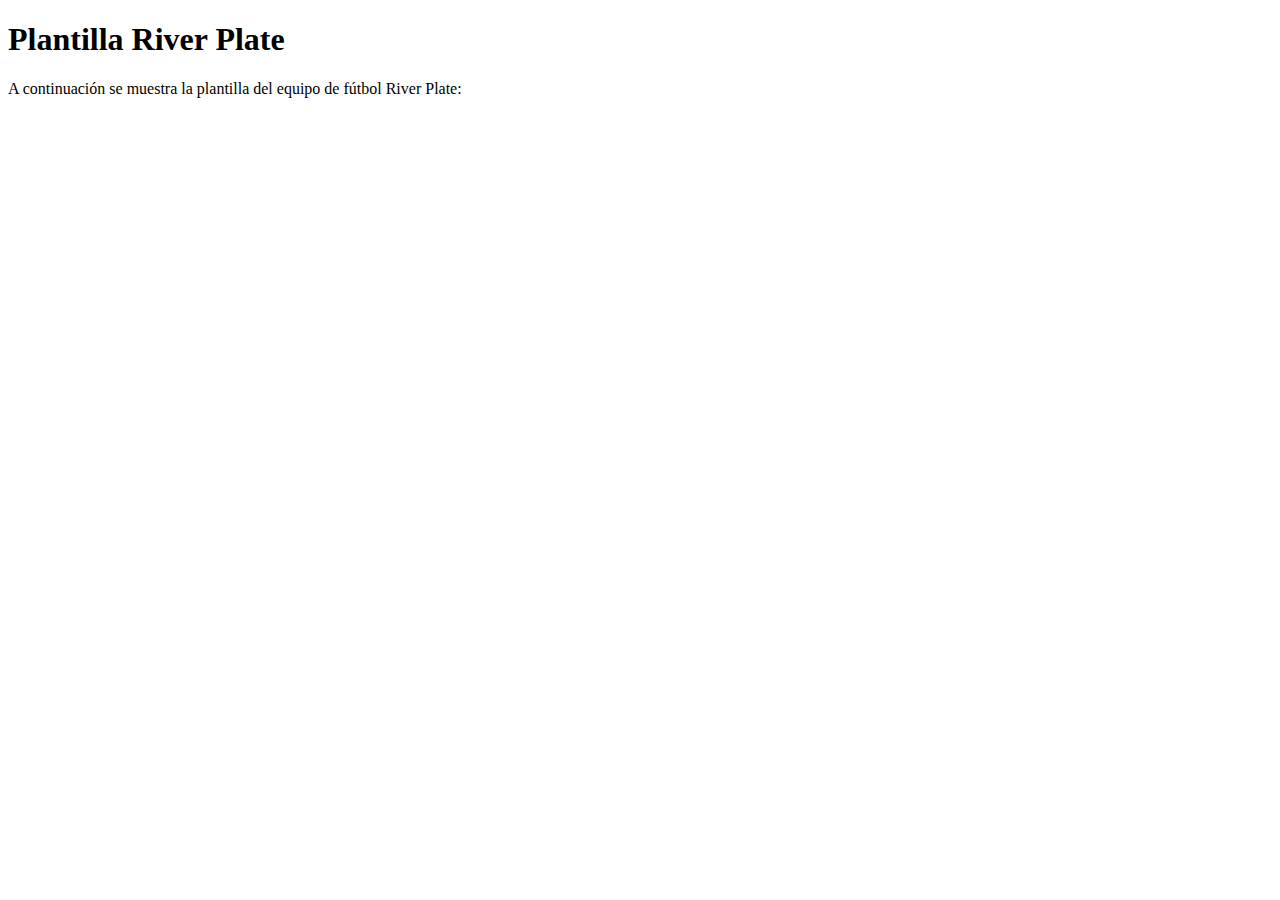
<file: Practico1/index.html>
<!DOCTYPE html>
<html><head>
	<title>Plantilla River Plate</title></head><body>
	<h1>Plantilla River Plate</h1>
	<p>A continuación se muestra la plantilla del equipo de fútbol River Plate:</p>
    </body>
	</html>
</file>
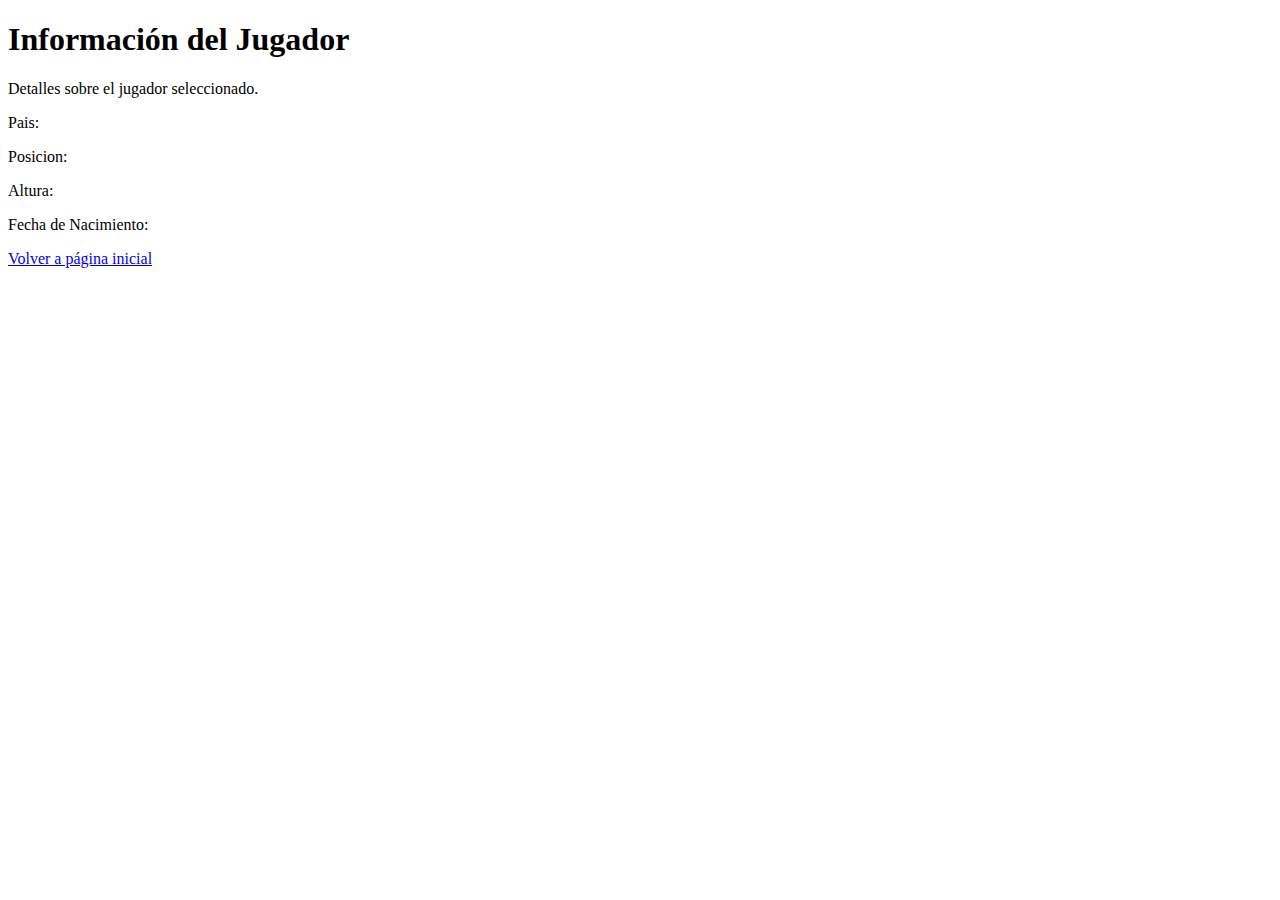
<file: Practico1/jugador.html>
<!DOCTYPE html><html><head>
	<title>Jugador</title></head><body>
	    <h1>Información del Jugador</h1>
	        <p>Detalles sobre el jugador seleccionado.</p> 
	        <p>Pais:</p>
            <p>Posicion:</p>    
            <p>Altura:</p>
            <p>Fecha de Nacimiento:</p>
            <a href="/">Volver a página inicial</a>
    </body>
    </html>
</file>
